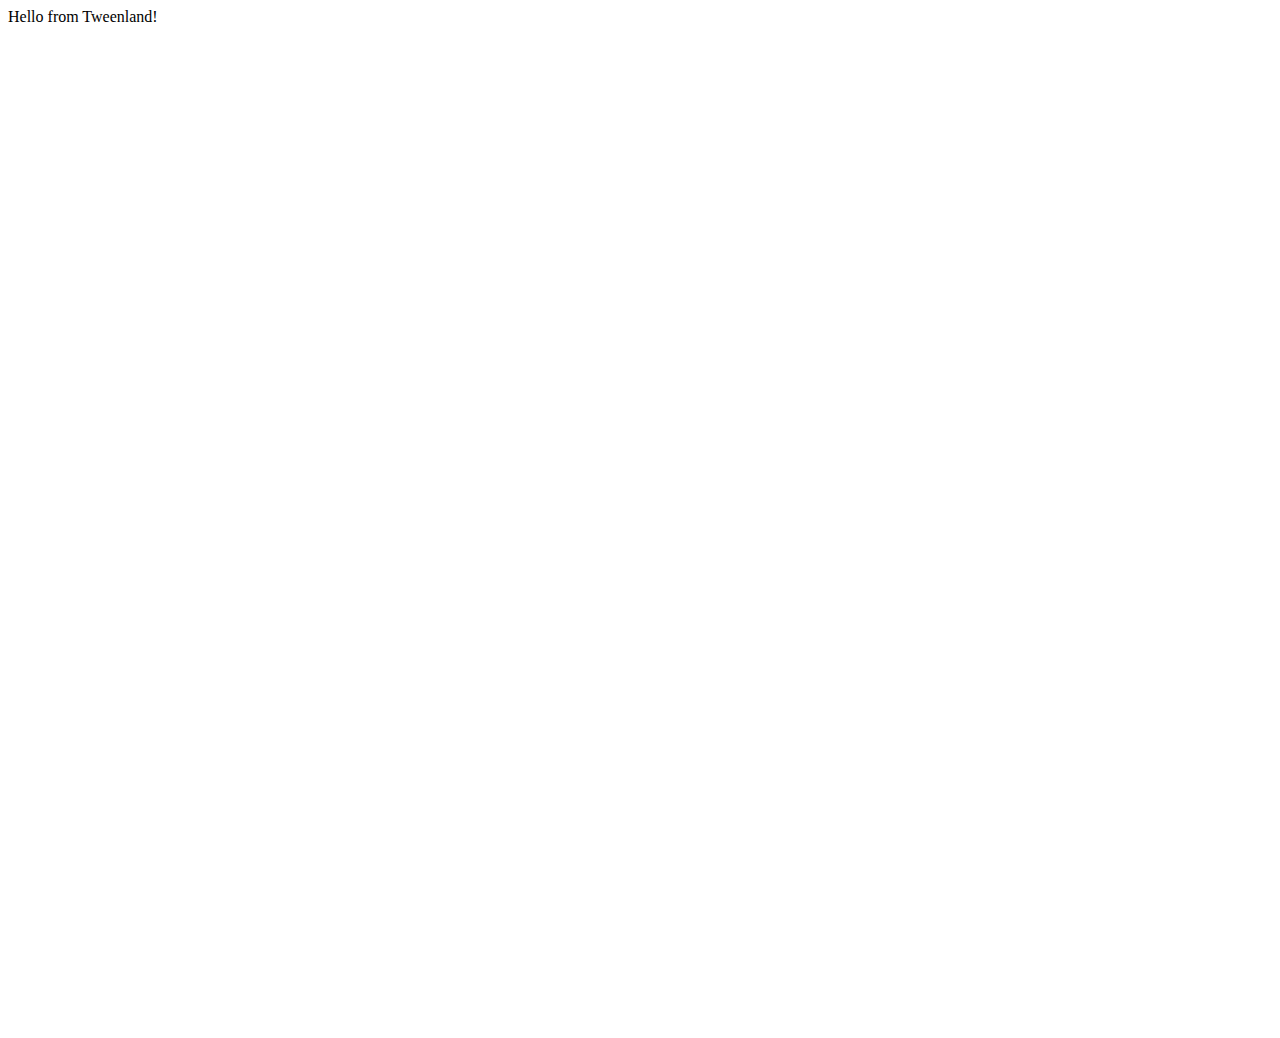
<file: index.html>
<!doctype html>
<!--[if lt IE 7]>      <html class="no-js lt-ie9 lt-ie8 lt-ie7"> <![endif]-->
<!--[if IE 7]>         <html class="no-js lt-ie9 lt-ie8"> <![endif]-->
<!--[if IE 8]>         <html class="no-js lt-ie9"> <![endif]-->
<!--[if gt IE 8]><!--> <html class="no-js"> <!--<![endif]-->


<head>
    <meta charset="utf-8">
    <meta http-equiv="X-UA-Compatible" content="IE=edge,chrome=1">
	<title>Welcome to TweenLand</title>

	<script type="text/javascript" src="jquery-2.0.3.js"></script>

	<script type="text/javascript">
	$(document).ready(function (){
			_initialize();
	});
	</script>


</head>


<body>
<div id="hello"></div>
<canvas id="graph-output" width="1000" height="1000"></canvas>

<script type="text/javascript" src="tween.js"></script>
<script type="text/javascript" src="scripts.js"></script>
</body>
</html>
</file>
